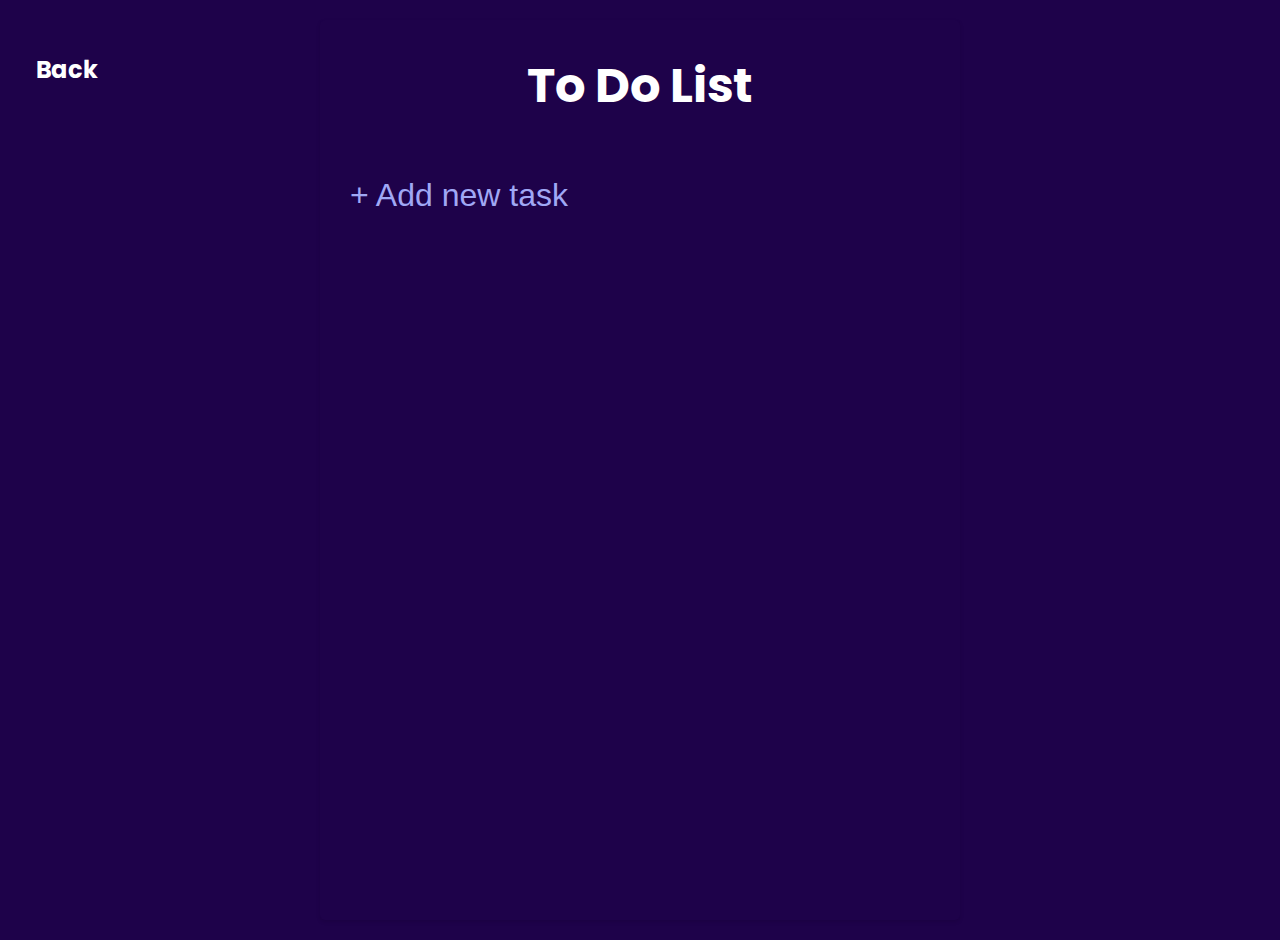
<file: todolist/todo.html>
<!DOCTYPE html>
<html lang="en">
    <head>
        <meta charset="UTF-8" />
        <meta name="viewport" content="width=device-width, initial-scale=1.0" />
        <title>To-Do App</title>
        <link rel="stylesheet" href="todo.css" />
        <link rel="stylesheet" href="https://fonts.googleapis.com/css2?family=Material+Symbols+Outlined:opsz,wght,FILL,GRAD@20..48,100..700,0..1,-50..200" />
        <link rel="stylesheet" href="https://fonts.googleapis.com/css2?family=Material+Symbols+Outlined:opsz,wght,FILL,GRAD@24,400,0,0" />
        <link href="https://fonts.googleapis.com/css2?family=Poppins:ital,wght@0,100;0,200;0,300;0,400;0,500;0,600;0,700;0,800;0,900;1,100;1,200;1,300;1,400;1,500;1,600;1,700;1,800;1,900&display=swap" rel="stylesheet" />
    </head>
    <body>
        <div class="page">
            <h1 class="back"><a href="/index.html">Back</a></h1>
            <div class="container">
                <h2 class="title">To Do List</h2>
                <ul class="todo-items"></ul>
                <form class="todo-form">
                    <input type="text" class="todo-input" placeholder="+ Add new task" />
                </form>
            </div>
        </div>
        <script src="todo.js"></script>
    </body>
</html>
</file>
<file: todolist/todo.css>
.root {
    --main-bg-color: #1e024a;
    --main-font-color: white;
    --main-button-color: #a0a8f5;
}
body {
    background-color: #1e024a;
    display: flex;
    justify-content: center;
    height: 100vh;
    margin: 20px;
    font-family: poppins;
    color: #fff;
}
.main-wraper {
    color: #fff;
}
.container {
    background-color: #1e024a;
    border-radius: 5px;
    box-shadow: 0 2px 4px rgba(0, 0, 0, 0.1);
    padding: 20px;
    width: 600px;
    text-align: center;
    text-decoration: none;
}
.page {
    display: flex;
    justify-content: center;
    width: 100%;
}
.back {
    position: absolute;
    top: 1;
    left: 0;
    margin-left: 20px;
    padding-left: 50px;
    padding: 16px;
    font-size: 24px;
    color: #fff;
    border-radius: 0 10px 0 0;
}

.back a {
    color: #fff;
    text-decoration: none;
}

.back a:hover {
    color: #a0a8f5;
}
.title {
    font-size: 3rem;
    margin: 0 0 20px;
    color: #fff;
    border-radius: 5px;
    padding: 10px;
    display: inline-block;
}

.todo-form {
    margin-bottom: 20px;
}

.todo-input {
    font-size: 2rem;
    background-color: transparent;
    border: none;
    color: white;
    padding: 5px 10px;
    border-radius: 5px;
    outline: none;
    width: 100%;
}
.todo-input::placeholder {
    color: #a0a8f5;
}
.todo-items {
    list-style: none;
    margin: 0;
    padding: 0;
    padding: 10px 0;
}
.todo-items li {
    font-size: 2rem;
    display: flex;
    align-items: center;
    justify-content: space-between;
    border-top: 1px solid #ddd;
    border-bottom: 1px solid #ddd;
    text-align: left;
}
.todo-item {
    display: flex;
    display: grid;
    grid-template-columns: auto 1fr auto;
    align-items: center;
    padding: 10px 0;
    border-top: 1px solid #fff;
    border-bottom: 1px solid #ddd;
}

.todo-item:last-child {
    border-bottom: none;
}

.todo-text {
    flex: 1;
    margin-left: 10px;
}

.delete {
    display: flex;
    font-size: 24px;
    margin-left: auto;
    justify-content: right;
    margin-right: 10px;
    color: #ffffff;
    font-size: 35px;
    cursor: pointer;
}
.delete-container {
    display: flex;
    align-items: center;
    justify-content: center;
    width: 32px;
    height: 32px;
}
.add-todo {
    justify-content: center;
    border-top: 1px solid #ddd;
    padding-top: 10px;
    margin-top: 10px;
}

.add-todo i {
    margin-right: 10px;
}

.checkmark {
    display: inline-block;
    width: 30px;
    height: 30px;
    border-radius: 50%;
    border: 2px solid #ddd;
    margin-right: 10px;
    position: relative;
    top: 2px;
    cursor: pointer;
}
.checkmark.checked {
    background-color: #a0a8f5;
}
.checkmark::after {
    content: "";
    display: block;
    width: 10px;
    height: 10px;
    border-radius: 50%;
    background-color: transparent;
    position: absolute;
    top: 50%;
    left: 50%;
    transform: translate(-50%, -50%) scale(0);
    transition: transform 0.2s ease-in-out;
}

.checkmark.checked::after {
    transform: translate(-50%, -50%) scale(1);
}
.checkmark.checked i {
    position: absolute;
    top: 50%;
    left: 50%;
    transform: translate(-50%, -50%);
}
@media screen and (max-width: 900px) {
    .back {
        top: 0;
        margin-left: 0px;
        margin-top: 5px;
    }
}
</file>
